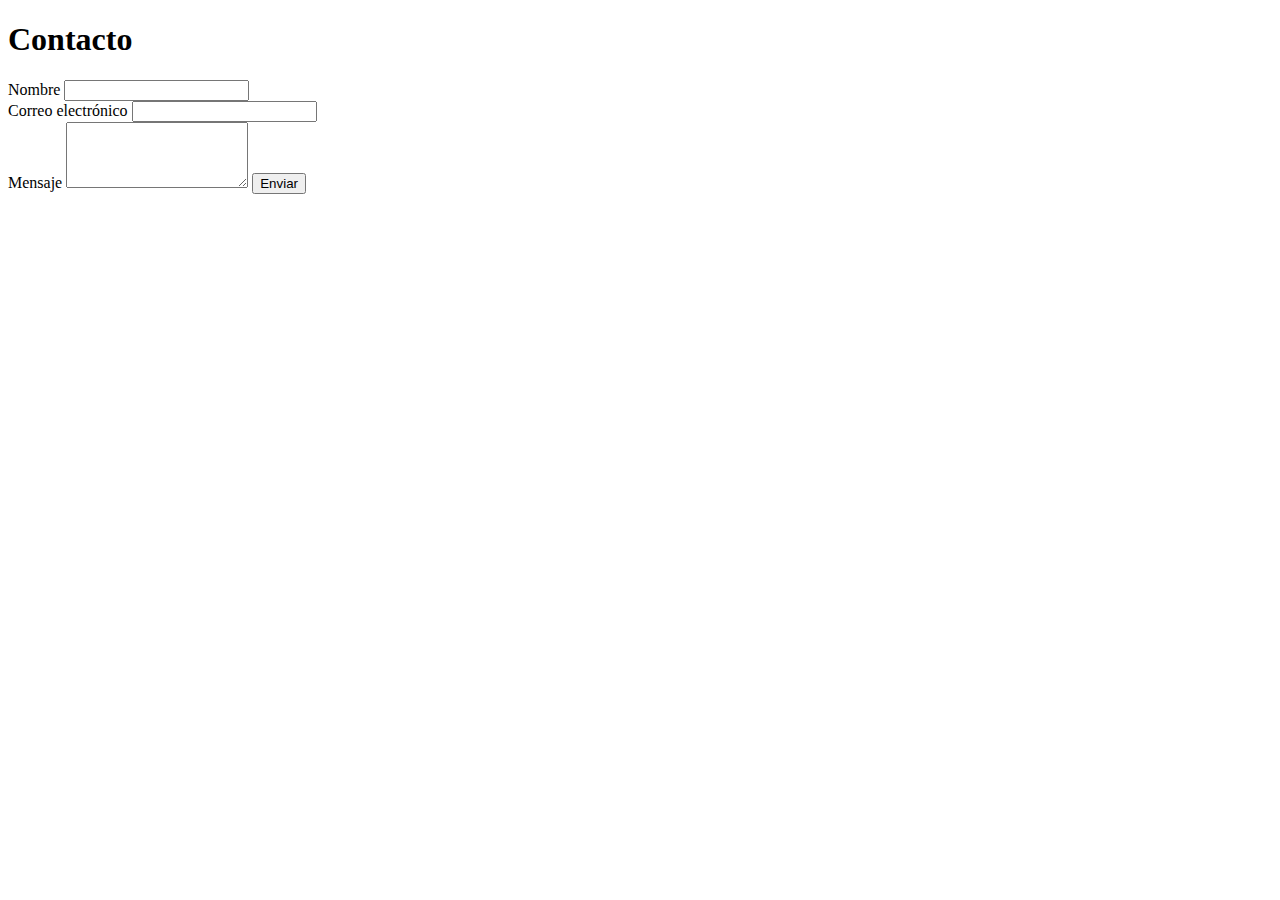
<file: contacto.html>
<!DOCTYPE html>
<html lang="en">
<head>
    <meta charset="UTF-8">
    <meta name="viewport" content="width=device-width, initial-scale=1.0">
    <title>Formulario de contacto</title>
</head>
<body>
   
    <h1>Contacto</h1>
    <form action="">
        <label for="">Nombre</label>
        <input type="text" id="nombre" name="nombre"required><br>
        <label for="">Correo electrónico</label>
        <input type="email" id="email" name="email" required><br>
        <label for="">Mensaje</label>
        <textarea name="mensaje" id="mensaje" rows="4" required></textarea>
        <button type="submit">Enviar</button>
    </form>
</body>
</html>
</file>
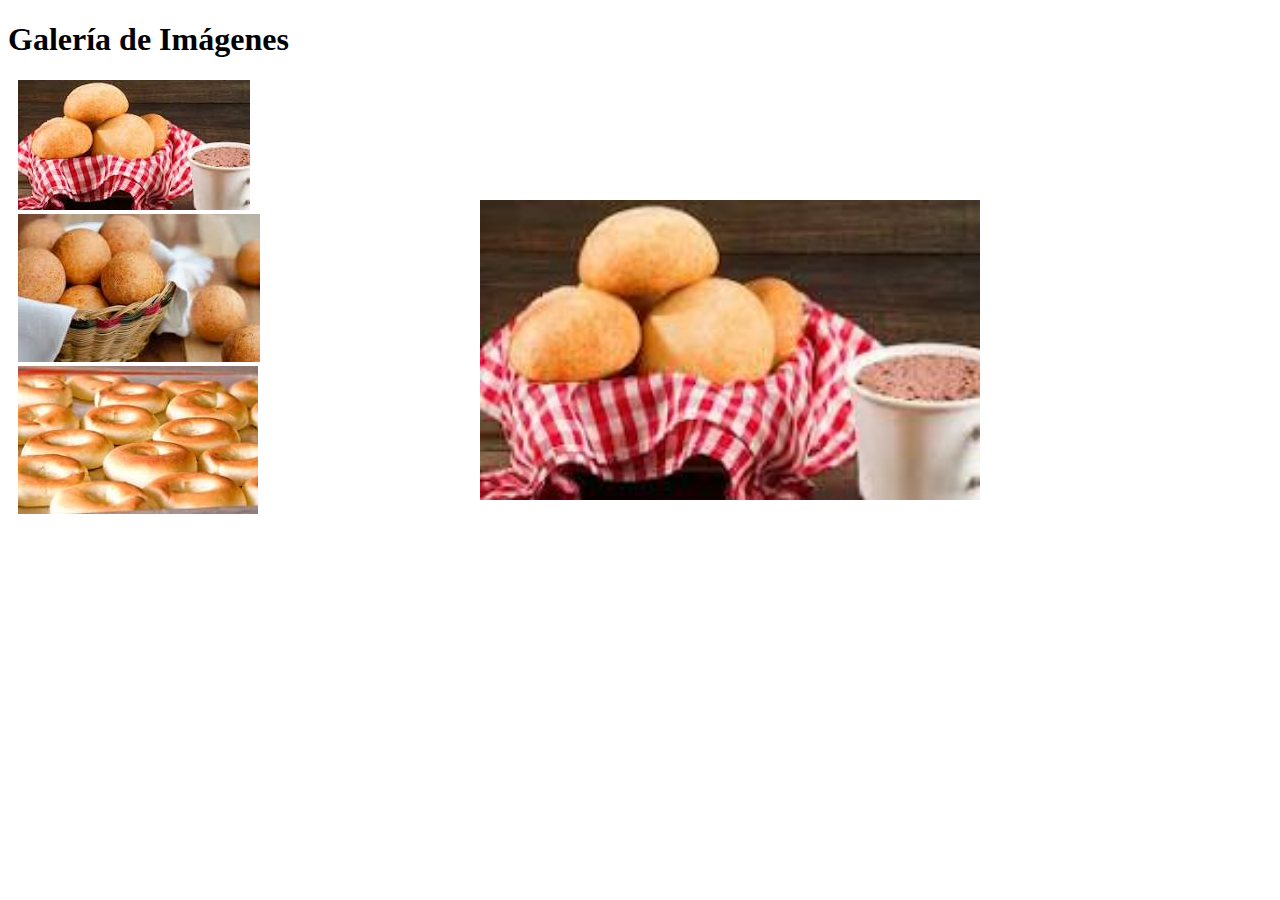
<file: galeria.html>
<!DOCTYPE html>
<html lang="en">
<head>
    <meta charset="UTF-8">
    <meta name="viewport" content="width=device-width, initial-scale=1.0">
    <title>Galería de Imágenes</title>
    <style>
        .galeria{
            width: 150px;
            height: 100px;
            margin: 10px;
            cursor: pointer;
        }
        #grande{
            width: 500px;
            height: 300px;
            display: block;
            margin: 20px auto;
            padding-left: 180px;
        }
    </style>
</head>
<body>
    <h1>Galería de Imágenes</h1>
    <div class="galeria">
    <img src="Almojábanas.jpeg" alt="" onclick="mostrargrande(this.src)">
    <img src="Buñuelos.jpeg" alt="" onclick="mostrargrande(this.src)">
    <img src="Pandebonos.jpeg" alt="" onclick="mostrargrande(this.src)">
    </div>
    <img src="Almojábanas.jpeg" alt="" id="grande">
    <script>
        function mostrargrande(src){
            document.getElementById("grande").src=src;
        }
    </script>
</body>
</html>
</file>
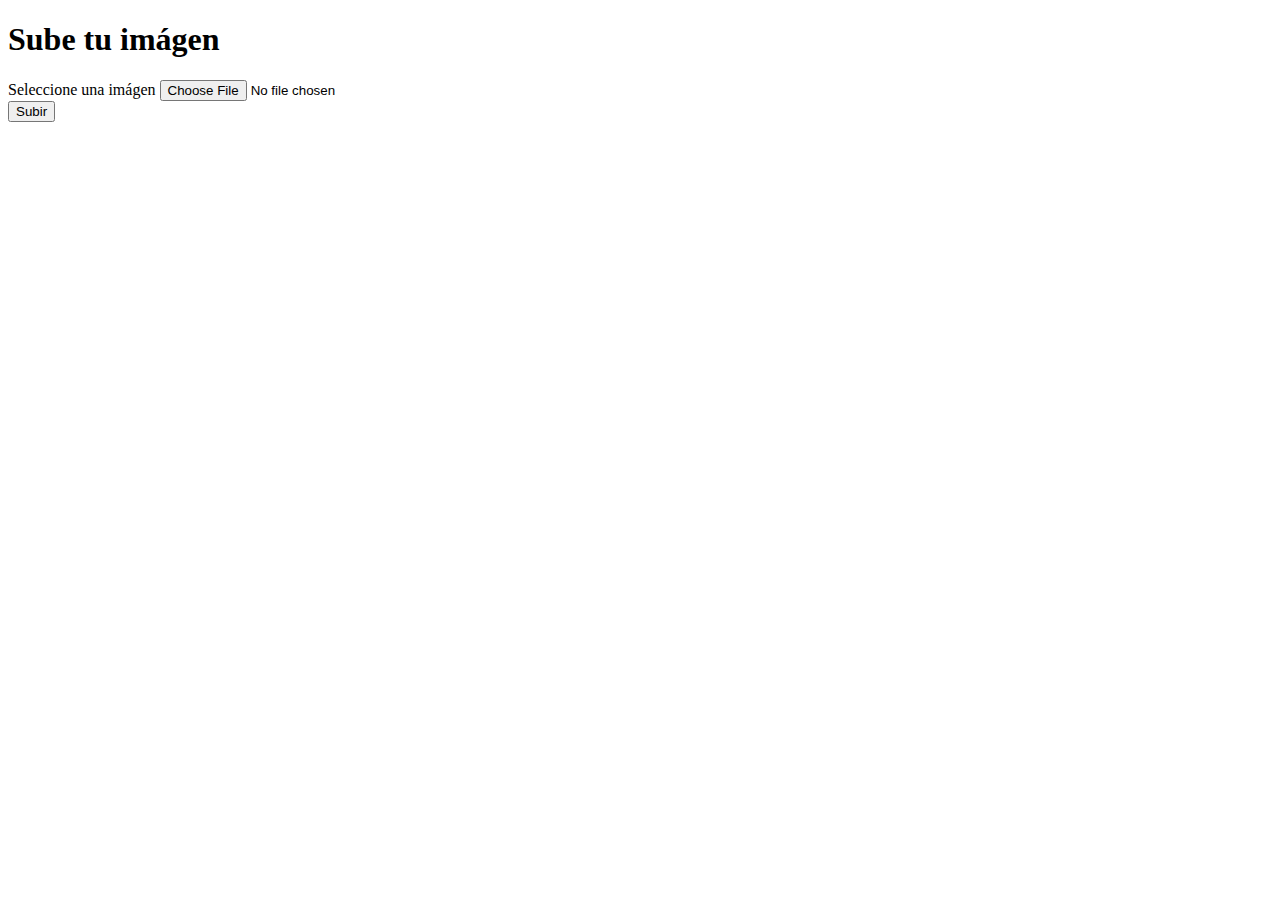
<file: subir.html>
<!DOCTYPE html>
<html lang="en">
<head>
    <meta charset="UTF-8">
    <meta name="viewport" content="width=device-width, initial-scale=1.0">
    <title>Subir archivo de Imágen</title>
</head>
<body><h1>Sube tu imágen</h1>
    <form action="">
        <label for="">Seleccione una imágen</label>
        <input type="file" id="archivo" name="archivo" accept="image/*"><br>
        <button type="submit">Subir</button>
    </form>
    
</body>
</html>
</file>
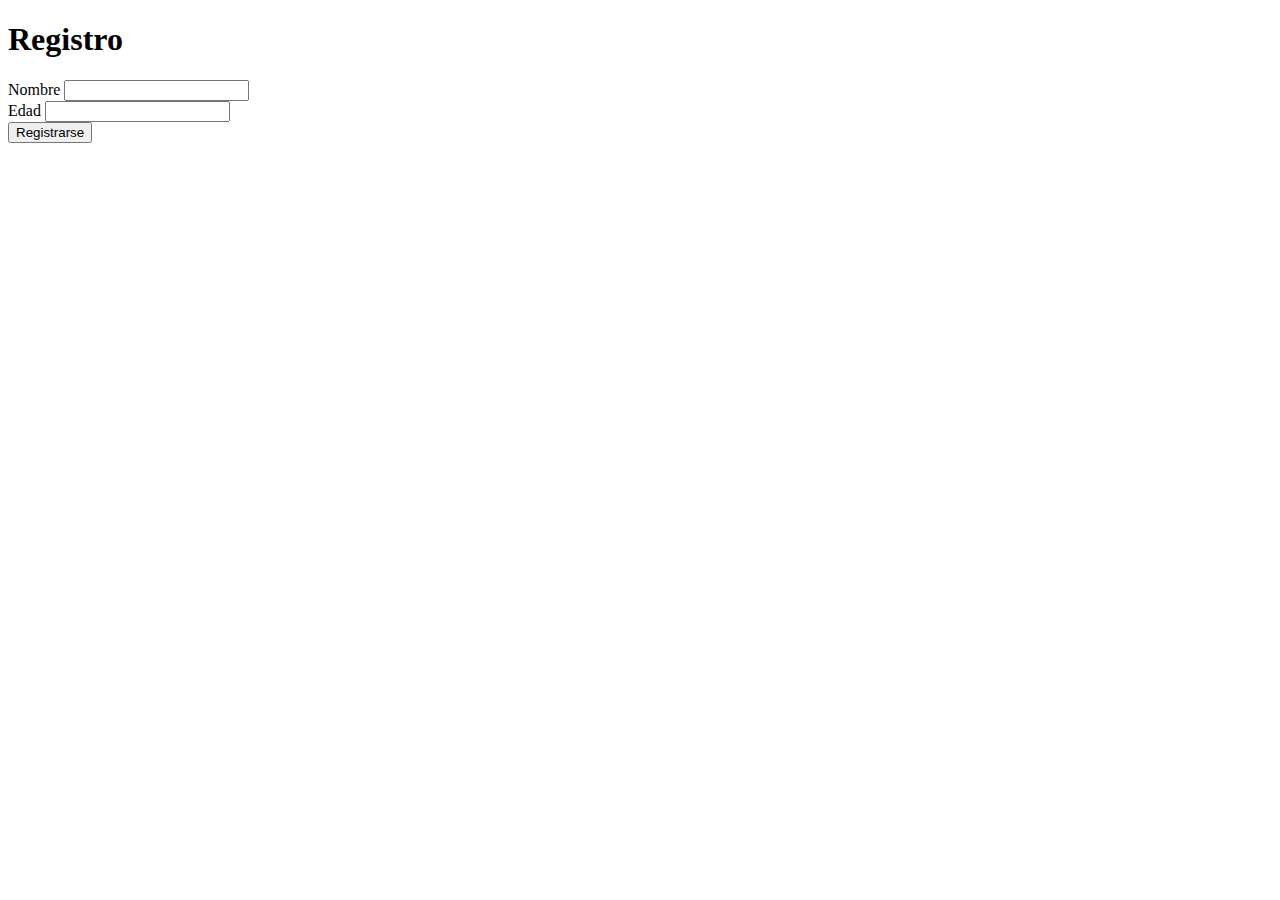
<file: validar.html>
<!DOCTYPE html>
<html lang="en">
<head>
    <meta charset="UTF-8">
    <meta name="viewport" content="width=device-width, initial-scale=1.0">
    <title>Validar formulario</title>
</head>
<body>
    
    <h1>Registro</h1>
    <form onsubmit="return validar()">
        <label for="">Nombre</label>
        <input type="text" id="nombre" name="nombre"> <br>
        <label for="">Edad</label>
        <input type="number" id="edad" name="edad"> <br>
        <button type="submit">Registrarse</button>

    </form>
    <script>
        function validar(){
            let nombre = document.getElementById("nombre").value;
            if(nombre == ""){
                alert("El nombre es obligatorio, ingreselo por favor...");
                return false;
            }
            
            if (edad === "") {
                alert("La edad es obligatoria.");
                return false;
            }

            edad = Number(edad); // convertir a número

            if (isNaN(edad) || edad < 18) {
                alert("Debes ingresar una edad válida (18 años o más).");
                return false;
            }

            return true;
        }
    </script>
    
</body>
</html>
</file>
